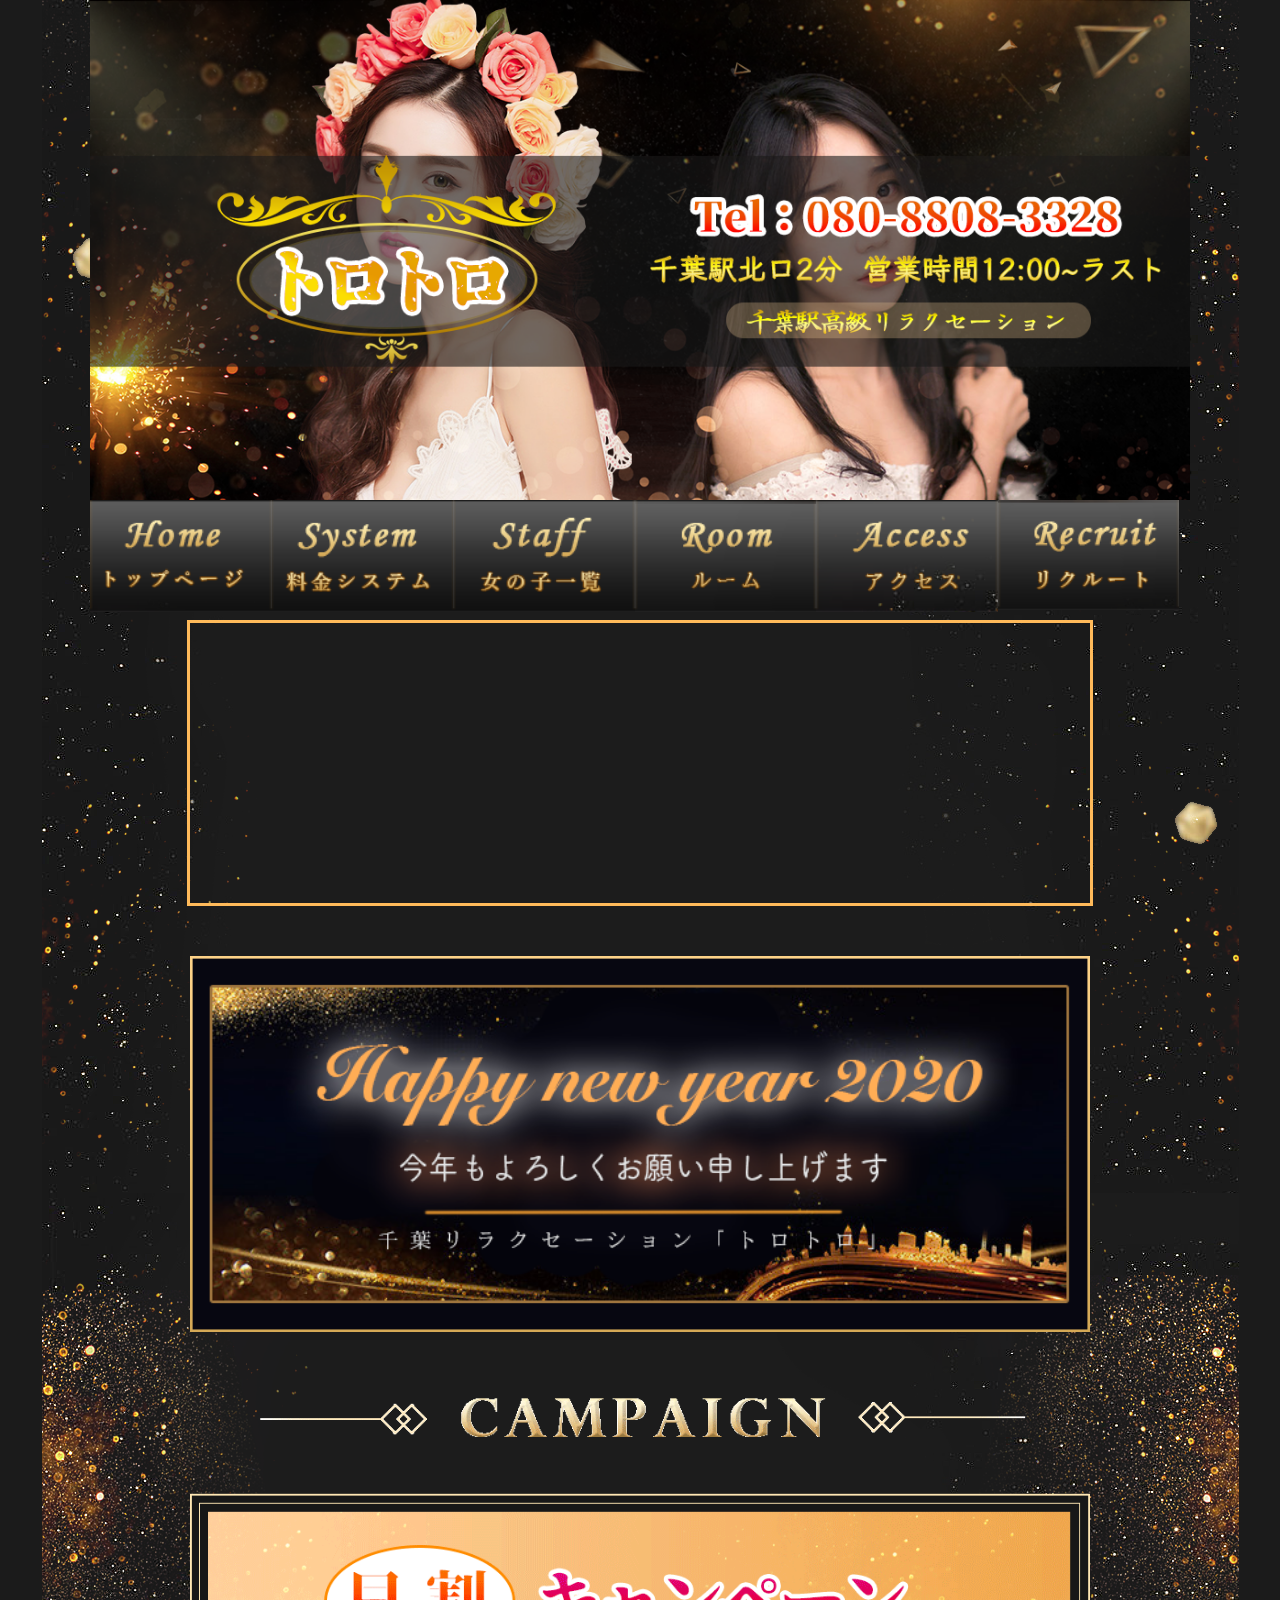
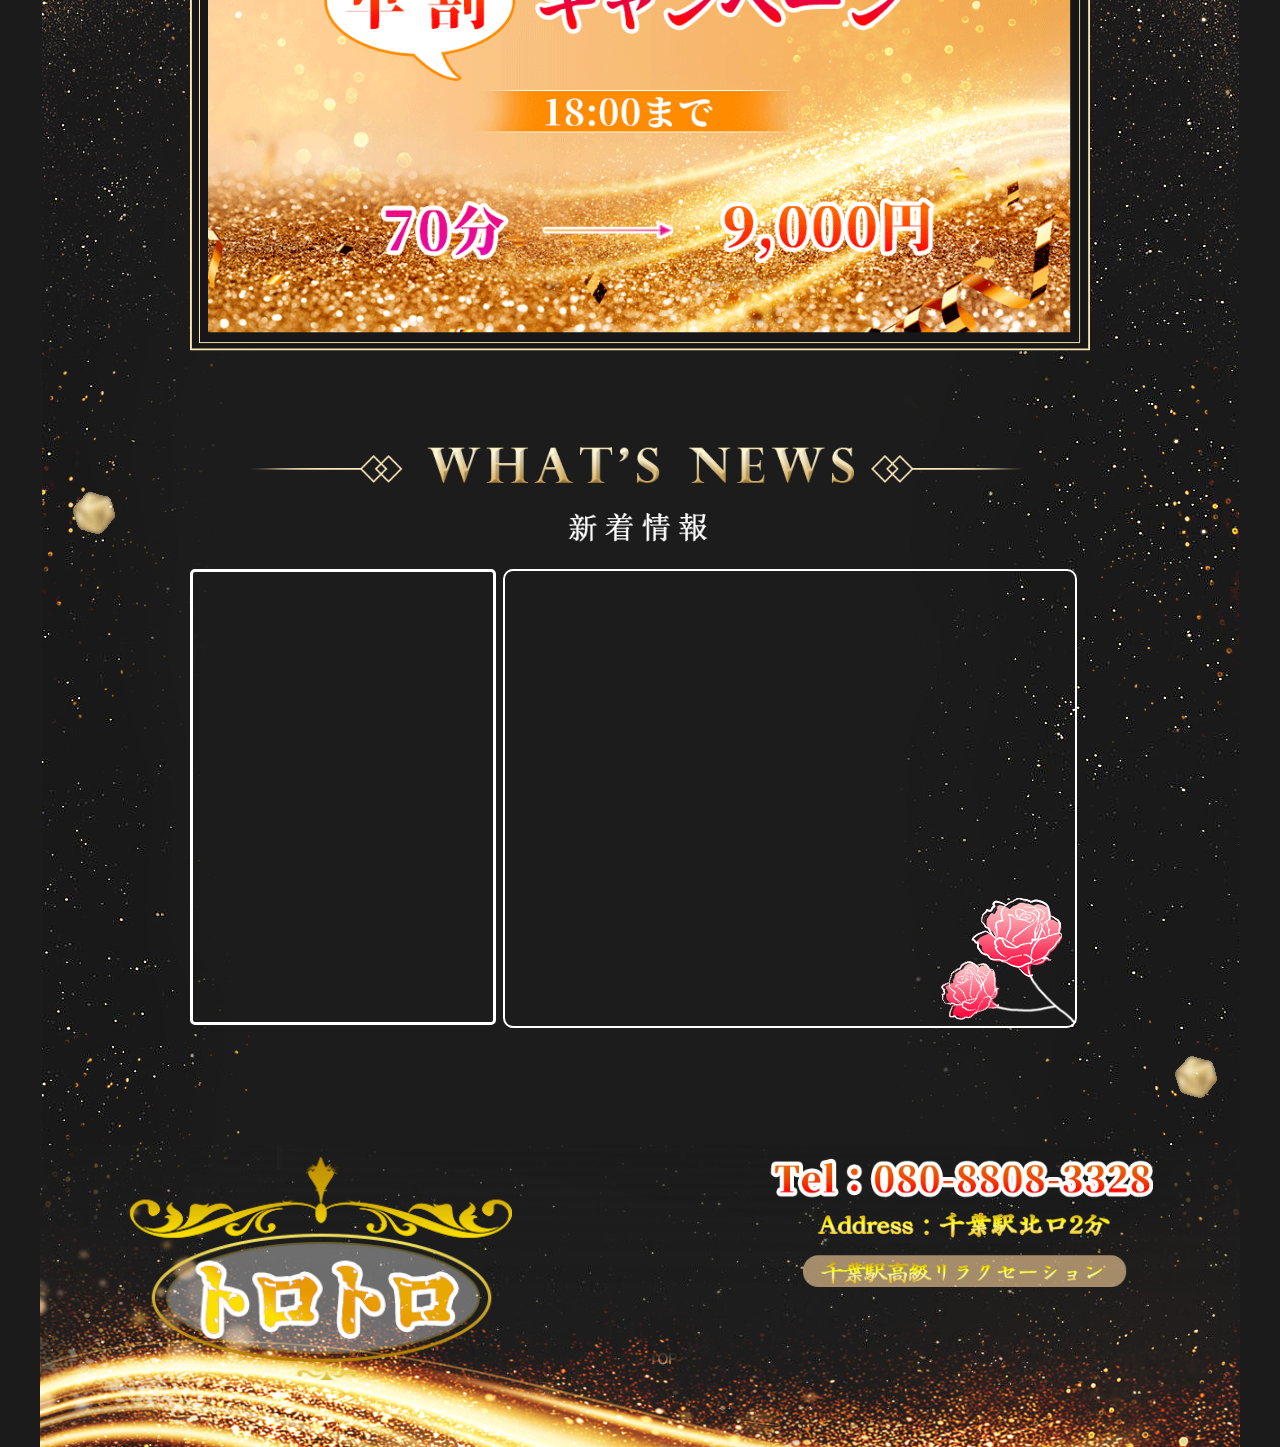
<file: index.html>
<!DOCTYPE html><html><head><meta charset="utf-8"/><title>トロトロin千葉北口2分リラクセーション　マッサージ　メンズエステ　リンパマッサージ【トロトロ】</title><meta name="keywords" content="トロトロ千葉北口2分エステ,トロトロアジア，アロママッサージ,精力回復,ストレス解消,アロマオイル,ボディケア,フットケア"/><meta name="description" content="千葉北口2分本格アロママッサージ，トロトロでございます，オイルマッサージで精力を増強します，仕事のストレスを解消いただきます。"/><meta name="viewport" content="width=device-width,user-scalable=yes"/><script src="https://cdn.staticfile.org/jquery/1.10.2/jquery.min.js"></script><link rel="stylesheet" href="swiper.min.css"/><link rel="stylesheet" href="css/nav_top.css"/></head><body class="body"><div class="top"><a class="tel" href="tel://08088083328"><div class="tels"></div></a></div><div class="navLage"><div class="navButton"><a href="index.html"><img src="img/images/nav_01.png"/></a></div><div class="navButton"><a href="system.html"><img src="img/images/nav_02.png"/></a></div><div class="navButton"><a href="girl.html"><img src="img/images/nav_03.png"/></a></div><div class="navButton"><a href="room.html"><img src="img/images/nav_05.png"/></a></div><div class="navButton"><a href="access.html"><img src="img/images/nav_07.png"/></a></div><div class="navButton"><a href="recruit.html"><img src="img/images/nav_06.png"/></a></div></div></body></html><div class="asd"></div><div class="wrap"><ul id="pcGirlAll"></ul></div><link rel="stylesheet" href="css/index.css"/><div class="indexlink1"></div><div class="event" id="event"></div><div class="newsTitle"></div><div class="aaa"><div class="girlPhoto"><div class="swiper-container" id="Swiper0"><div class="swiper-wrapper" id="PcGirlPhoto"></div></div></div><div class="newsAndMolir"><div class="news"><div class="newsText"><div class="text" id="catchMynews1"></div></div></div></div></div><div class="endimg"><div class="footlogo"></div><div class="footline"></div></div><h1>トロトロin千葉北口2分</h1><script src="swiper.min.js"></script><script src="js/index.js"></script><script src="js/girl.js"></script>
</file>
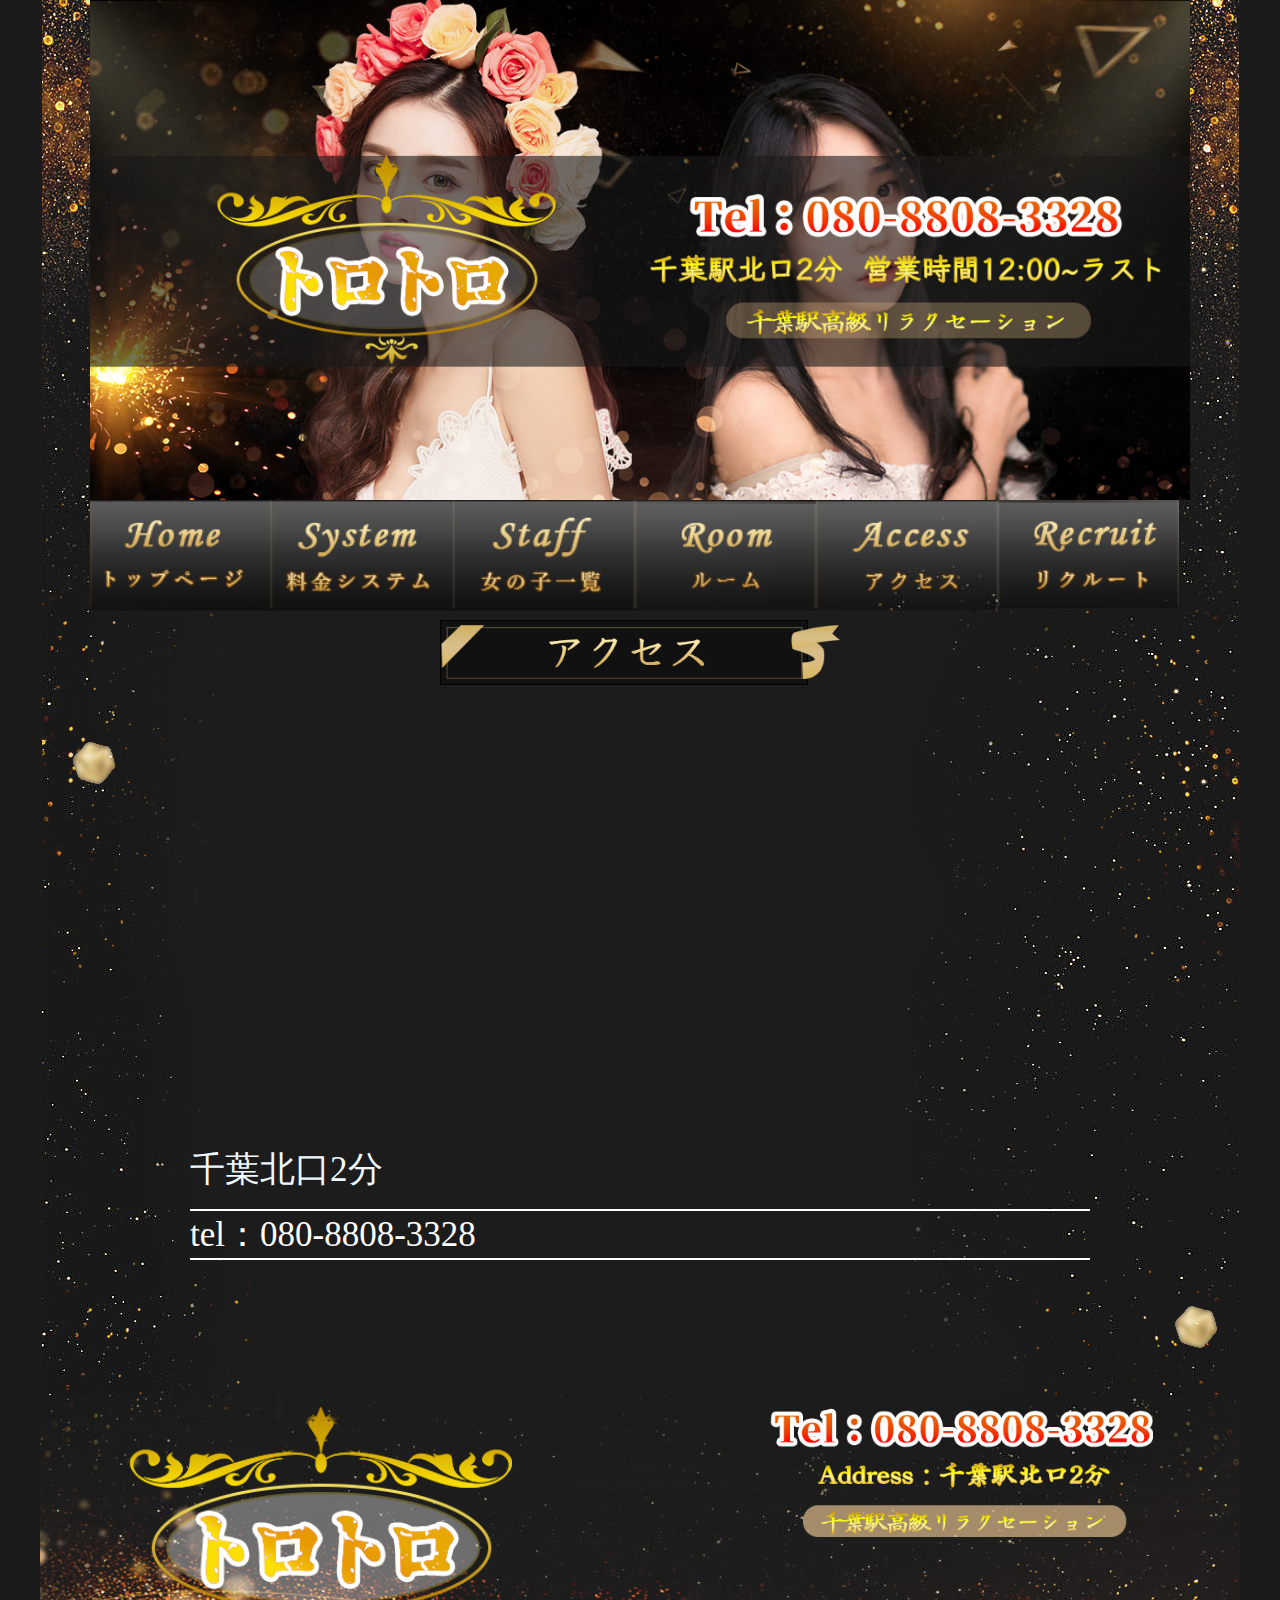
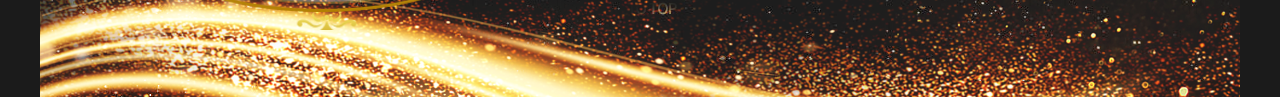
<file: access.html>
<!DOCTYPE html><html><head><meta charset="utf-8"/><title>トロトロin千葉北口2分リラクセーション　マッサージ　メンズエステ　リンパマッサージ【トロトロ】</title><meta name="keywords" content="トロトロ千葉北口2分エステ,トロトロアジア，アロママッサージ,精力回復,ストレス解消,アロマオイル,ボディケア,フットケア"/><meta name="description" content="千葉北口2分本格アロママッサージ，トロトロでございます，オイルマッサージで精力を増強します，仕事のストレスを解消いただきます。"/><meta name="viewport" content="width=device-width,user-scalable=yes"/><script src="https://cdn.staticfile.org/jquery/1.10.2/jquery.min.js"></script><link rel="stylesheet" href="swiper.min.css"/><link rel="stylesheet" href="css/nav_top.css"/></head><body class="body"><div class="top"><a class="tel" href="tel://08088083328"><div class="tels"></div></a></div><div class="navLage"><div class="navButton"><a href="index.html"><img src="img/images/nav_01.png"/></a></div><div class="navButton"><a href="system.html"><img src="img/images/nav_02.png"/></a></div><div class="navButton"><a href="girl.html"><img src="img/images/nav_03.png"/></a></div><div class="navButton"><a href="room.html"><img src="img/images/nav_05.png"/></a></div><div class="navButton"><a href="access.html"><img src="img/images/nav_07.png"/></a></div><div class="navButton"><a href="recruit.html"><img src="img/images/nav_06.png"/></a></div></div></body></html><link rel="stylesheet" href="css/4page.css"/><div class="Titles"><div class="accesstitle"></div></div><div class="access"><iframe src="https://www.google.com/maps/embed?pb=!1m18!1m12!1m3!1d218.25966773226182!2d140.11287840557839!3d35.61288939352949!2m3!1f0!2f0!3f0!3m2!1i1024!2i768!4f13.1!3m3!1m2!1s0x602284ba83dfc1ff%3A0x860f90315b5e3d57!2sChiba!5e0!3m2!1szh-CN!2sjp!4v1578864715610!5m2!1szh-CN!2sjp" width="600" height="450" frameborder="0" style="border:0;" allowfullscreen=""></iframe><div class="address">千葉北口2分</div><div class="teleph"><a href="tel://08088083328">tel：080-8808-3328</a></div></div><div class="endimg"><div class="footlogo"></div><div class="footline"></div></div><h1>トロトロin千葉北口2分</h1><script src="swiper.min.js"></script><script src="js/index.js"></script>
</file>
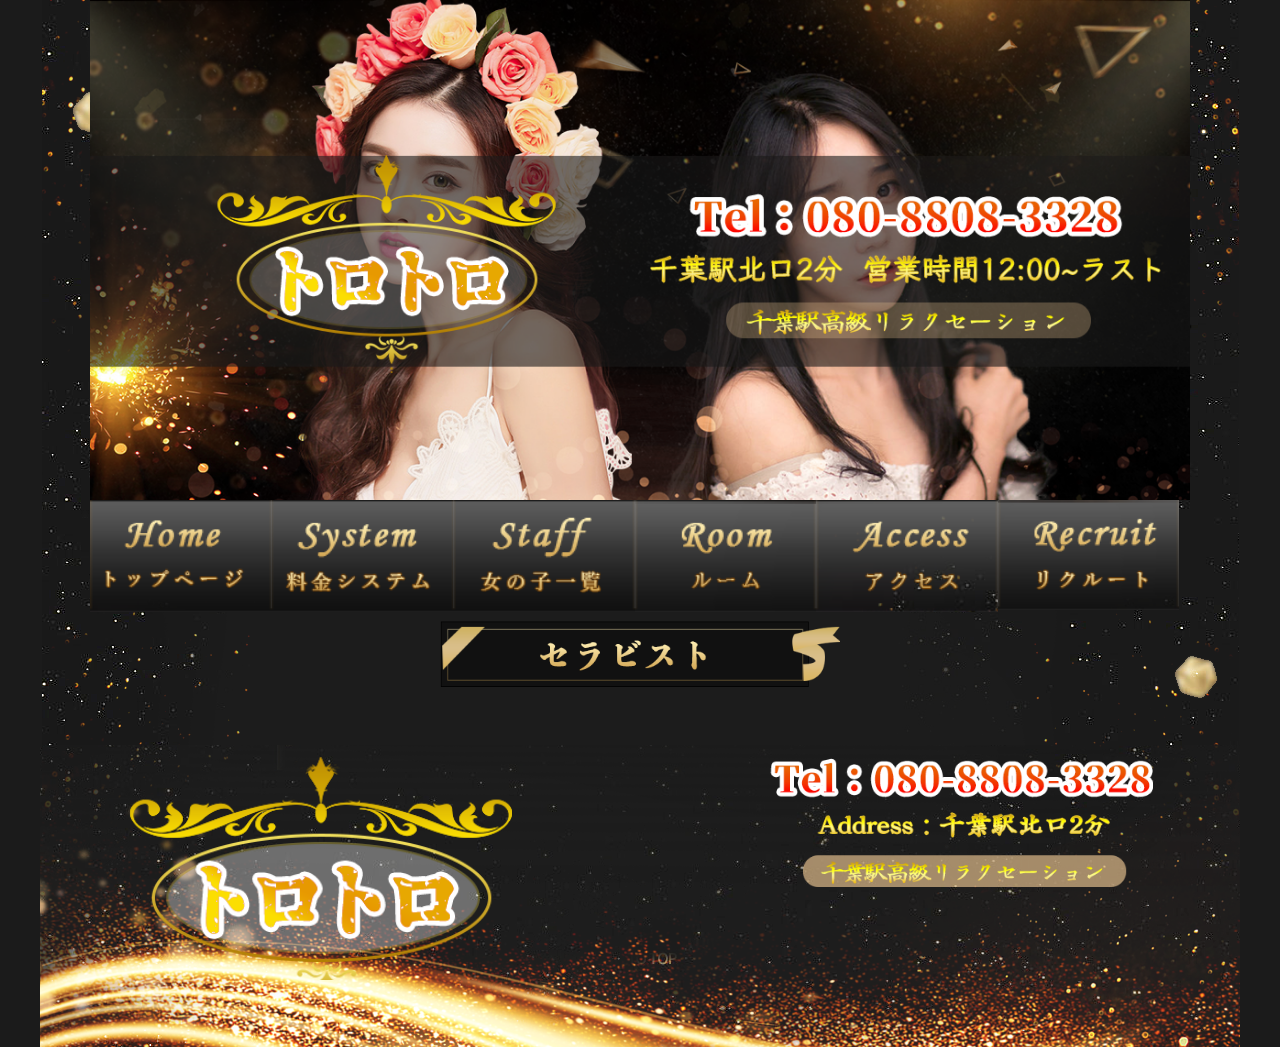
<file: girl.html>
<!DOCTYPE html><html><head><meta charset="utf-8"/><title>トロトロin千葉北口2分リラクセーション　マッサージ　メンズエステ　リンパマッサージ【トロトロ】</title><meta name="keywords" content="トロトロ千葉北口2分エステ,トロトロアジア，アロママッサージ,精力回復,ストレス解消,アロマオイル,ボディケア,フットケア"/><meta name="description" content="千葉北口2分本格アロママッサージ，トロトロでございます，オイルマッサージで精力を増強します，仕事のストレスを解消いただきます。"/><meta name="viewport" content="width=device-width,user-scalable=yes"/><script src="https://cdn.staticfile.org/jquery/1.10.2/jquery.min.js"></script><link rel="stylesheet" href="swiper.min.css"/><link rel="stylesheet" href="css/nav_top.css"/></head><body class="body"><div class="top"><a class="tel" href="tel://08088083328"><div class="tels"></div></a></div><div class="navLage"><div class="navButton"><a href="index.html"><img src="img/images/nav_01.png"/></a></div><div class="navButton"><a href="system.html"><img src="img/images/nav_02.png"/></a></div><div class="navButton"><a href="girl.html"><img src="img/images/nav_03.png"/></a></div><div class="navButton"><a href="room.html"><img src="img/images/nav_05.png"/></a></div><div class="navButton"><a href="access.html"><img src="img/images/nav_07.png"/></a></div><div class="navButton"><a href="recruit.html"><img src="img/images/nav_06.png"/></a></div></div></body></html><link rel="stylesheet" href="css/staff.css"/><div class="Titles"><div class="stafftitle"></div></div><div id="getMyStaff"></div><div class="endimg"><div class="footlogo"></div><div class="footline"></div></div><h1>トロトロin千葉北口2分</h1><script src="swiper.min.js"></script><script src="js/index.js"></script><script>var myApi ="https://test-cms-alpha.herokuapp.com/sites/3/profiles.json"
 var myList = document.getElementById('getMyStaff');
function loadMyStaff(){
let xhr = new XMLHttpRequest();
xhr.open("GET",myApi,true);
xhr.onload = function(){
    if(this.status == 200){
     var json = JSON.parse(this.responseText);
      console.log(json);
      for(let i = 0; i < json.length; i++) {
       var photo =document.createElement("div");
        photo.setAttribute("class","photo");
        photo.innerHTML = '<div class="l" id="l'+i+'"><div class="watermark"></div><img src="https://test-cms-alpha.herokuapp.com'+json[i].avatars[0]+'"></div><div>'+json[i].name+'ちゃん</div><div>年齢:'+json[i].age+'</div>';
        myList.appendChild(photo);
        var staffPro = document.getElementById('l'+i);
        staffPro.addEventListener('click', locationStaff, true);
          function locationStaff (){
         // console.log( 'staff.html?id='+[i])
         window.location.href = 'girl_big.html?'+[i]+'&aassdfwdw##5345afasdfqweqw';
        };
        var mySwiper = new Swiper('.swiper-container1',{
         direction : 'horizontal',
         })
      }
    }              
}
xhr.send();
}
loadMyStaff()</script>
</file>
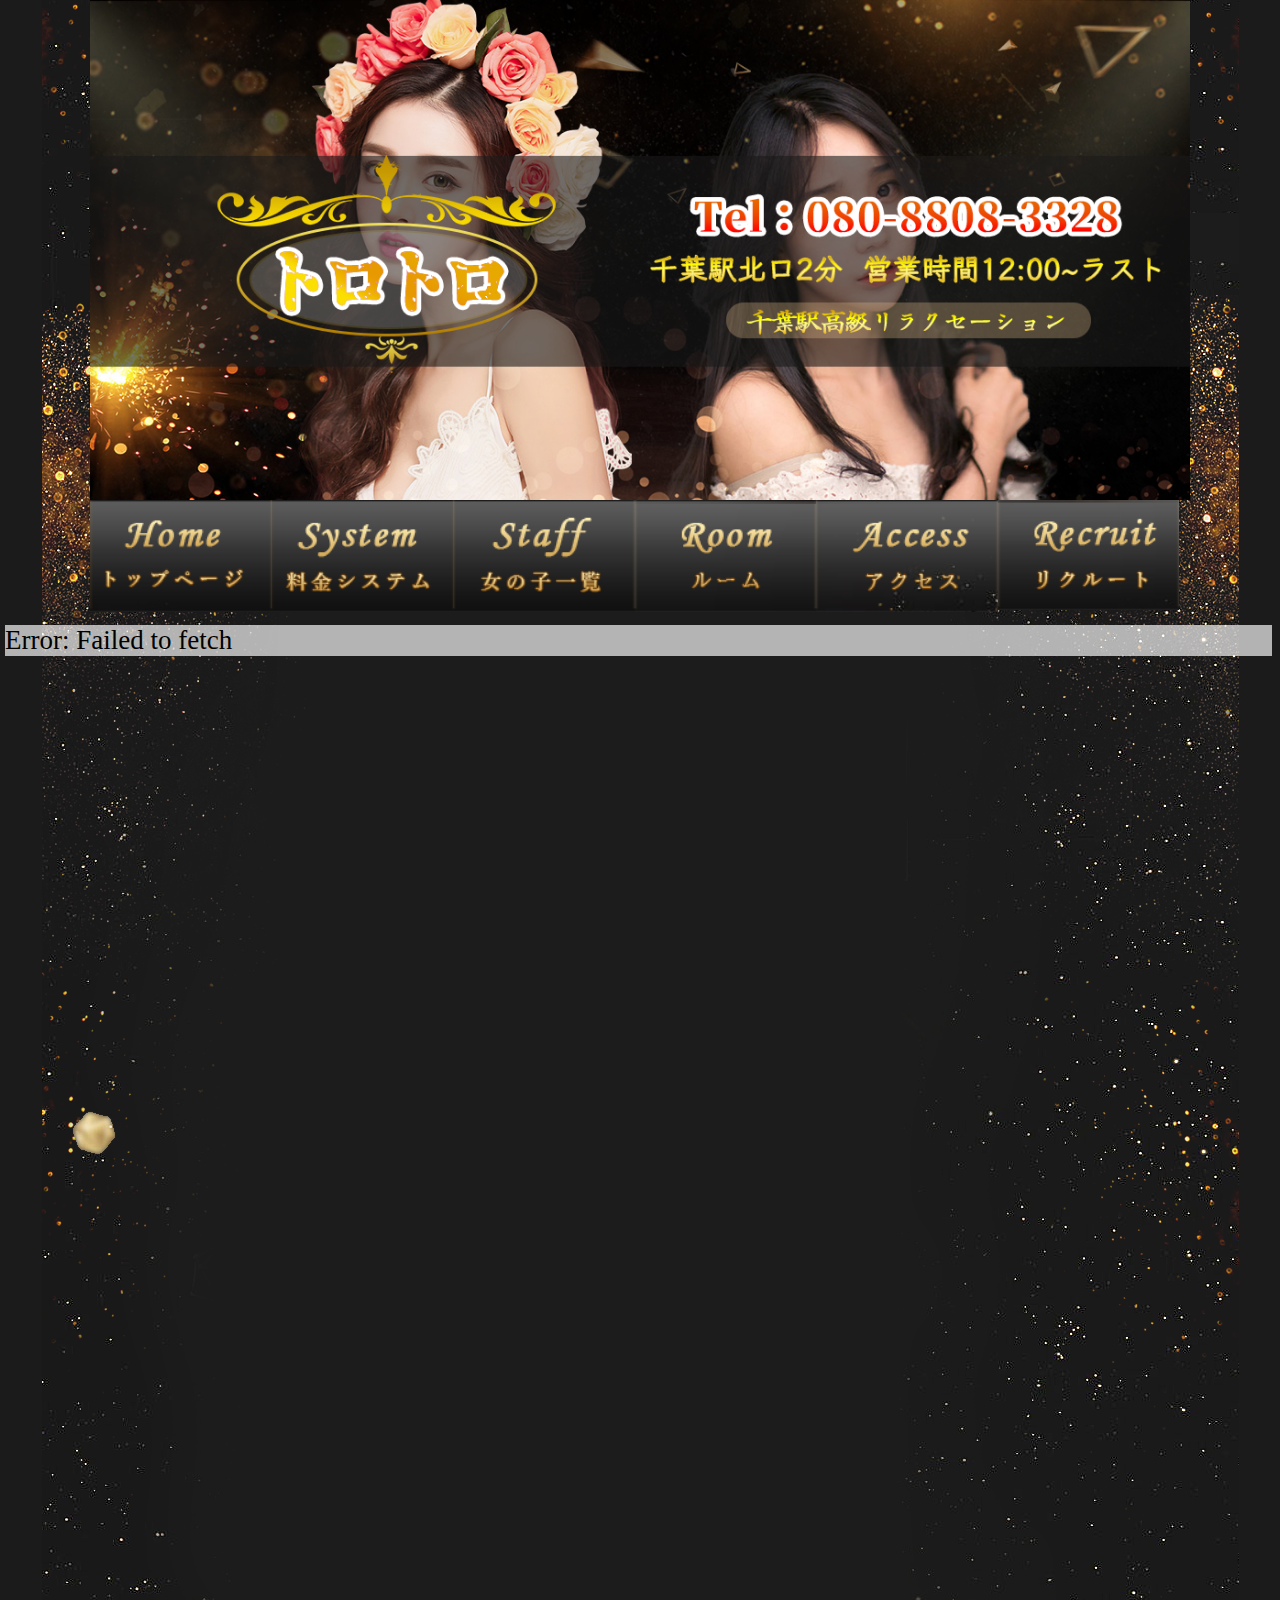
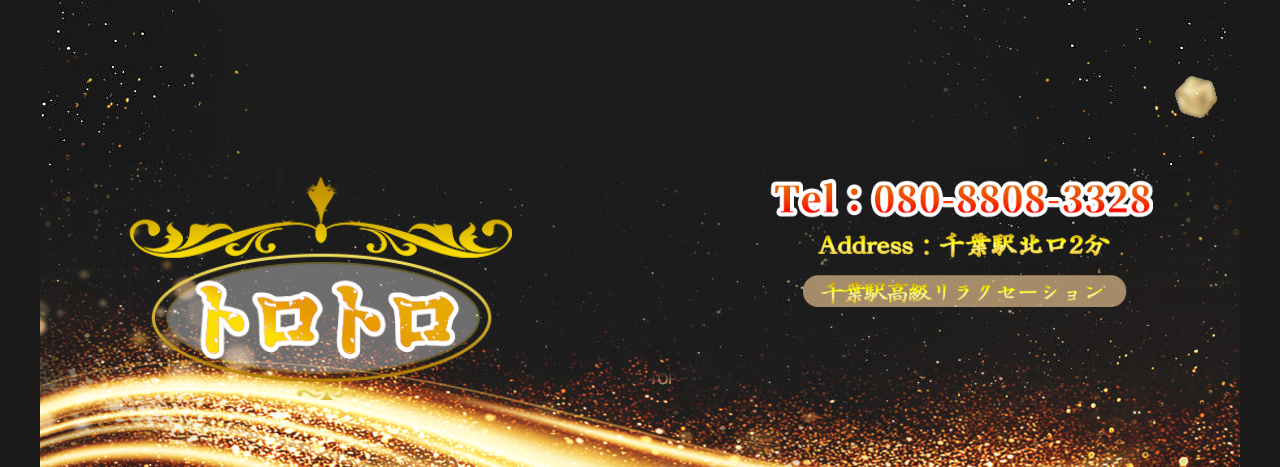
<file: girl_big.html>
<!DOCTYPE html><html><head><meta charset="utf-8"/><title>トロトロin千葉北口2分リラクセーション　マッサージ　メンズエステ　リンパマッサージ【トロトロ】</title><meta name="keywords" content="トロトロ千葉北口2分エステ,トロトロアジア，アロママッサージ,精力回復,ストレス解消,アロマオイル,ボディケア,フットケア"/><meta name="description" content="千葉北口2分本格アロママッサージ，トロトロでございます，オイルマッサージで精力を増強します，仕事のストレスを解消いただきます。"/><meta name="viewport" content="width=device-width,user-scalable=yes"/><script src="https://cdn.staticfile.org/jquery/1.10.2/jquery.min.js"></script><link rel="stylesheet" href="swiper.min.css"/><link rel="stylesheet" href="css/nav_top.css"/></head><body class="body"><div class="top"><a class="tel" href="tel://08088083328"><div class="tels"></div></a></div><div class="navLage"><div class="navButton"><a href="index.html"><img src="img/images/nav_01.png"/></a></div><div class="navButton"><a href="system.html"><img src="img/images/nav_02.png"/></a></div><div class="navButton"><a href="girl.html"><img src="img/images/nav_03.png"/></a></div><div class="navButton"><a href="room.html"><img src="img/images/nav_05.png"/></a></div><div class="navButton"><a href="access.html"><img src="img/images/nav_07.png"/></a></div><div class="navButton"><a href="recruit.html"><img src="img/images/nav_06.png"/></a></div></div></body></html><script>var d =window.location.search.split("")
console.log(d);</script><link rel="stylesheet" href="css/staff1.css"/><div class="staff" id="aaa"><div class="swiper-scrollbar"></div></div><script>var apiList = document.getElementById('aaa');
var myApi ="https://test-cms-alpha.herokuapp.com/sites/3/profiles.json";
fetch(myApi)
.then(function(response) {
  if (!response.ok) {
   // throw new Error("HTTP error, status = " + response.status);
 }
 return response.json();
})
.then(function(json) {
  console.log(json);
  var girlPhoto =document.createElement("div");
  girlPhoto.setAttribute("class","staffBox");
  var a = d[1];
  console.log(a);
  var img =new Array
  for(var j=0;j<3;j++){
  img[j] ="https://test-cms-alpha.herokuapp.com"+json[a].avatars[j];
    if(img[j]=="https://test-cms-alpha.herokuapp.comundefined"){
       img[j]="staff/all.jpg"
  }
 }
  girlPhoto.innerHTML = '<div class="staPhotoffBox"><div class="staBigPhotoffBox"><div class="swiper-container swiper-container1" id="swiper0"><div class="swiper-wrapper"><div class="swiper-slide swiper-slide1"><img src="'+img[0]+'"><div class="watermark"></div></div> <div class="swiper-slide swiper-slide1"><img  id="" src="'+img[1]+'"><div class="watermark"></div></div><div class="swiper-slide swiper-slide1"> <img id="" src="'+img[2]+'"><div class="watermark"></div></div> </div> <div class="swiper-button-prev"></div> <div class="swiper-button-next"></div></div></div><div class="staPhotoffBoxSmall"><ul><li><img  id="" src="'+img[0]+'" ><div class="watermark1"></div></li> <li><img  id="" src="'+img[1]+'"><div class="watermark1"></div></li><li><img  id="" src="'+img[2]+'"><div class="watermark1"></div></li> </ul></div></div> <div class="txt"><div class="Titles"><div class="stafftitle"> <h5>' + json[a].name+ '</h5></div></div> <br><p>年齢:' + json[a].age+ '</p><br><p>3サイズ：' + json[a].abstract+ '</p><br><h4>'+ json[a].description+'</h4></div> ';
  apiList.appendChild(girlPhoto);
  var mySwiper = new Swiper('#swiper0',{
     direction : 'horizontal',
     prevButton:'.swiper-button-prev',
     nextButton:'.swiper-button-next',
     })
 })
.catch(function(error) {
 var p = document.createElement('p');
 p.appendChild(
   document.createTextNode('Error: ' + error.message)
 );
 document.body.insertBefore(p, apiList);
});
 </script> </script><div class="endimg"><div class="footlogo"></div><div class="footline"></div></div><h1>トロトロin千葉北口2分</h1><script src="swiper.min.js"></script><script src="js/index.js"></script>
</file>
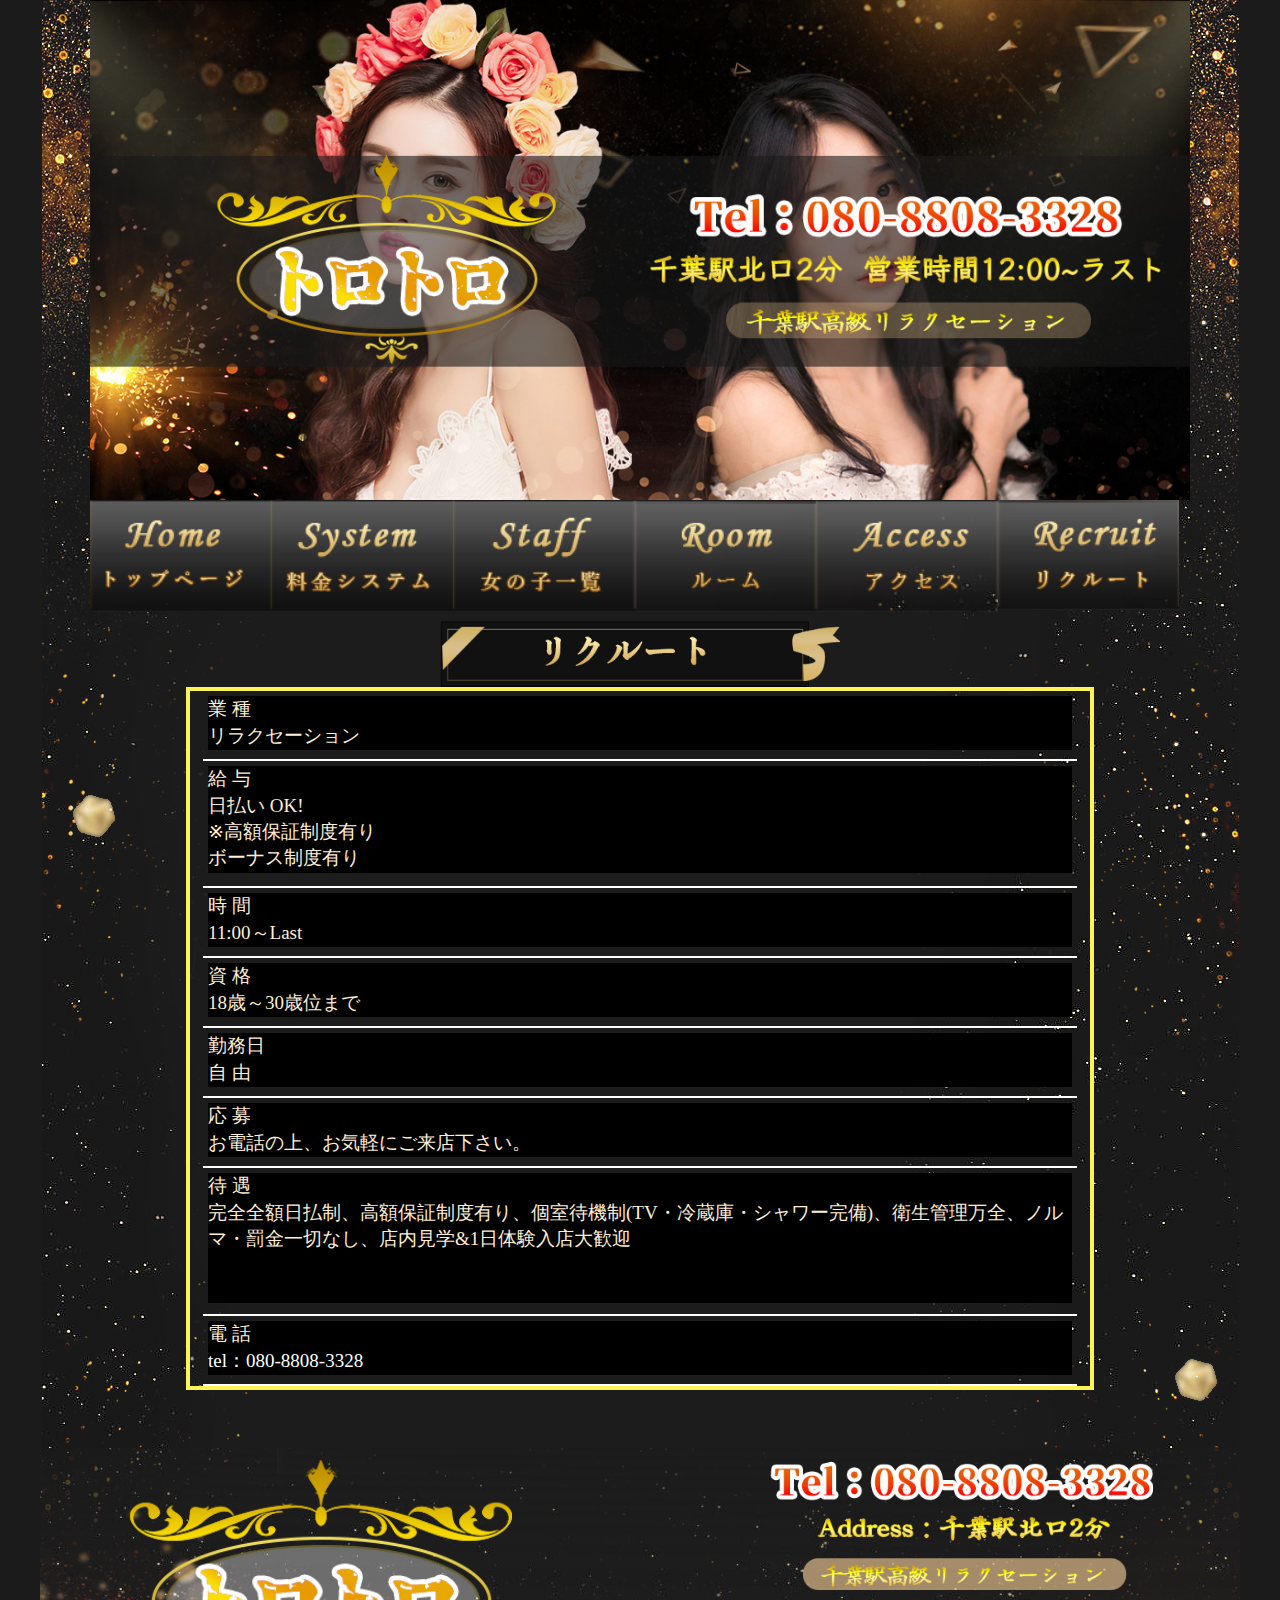
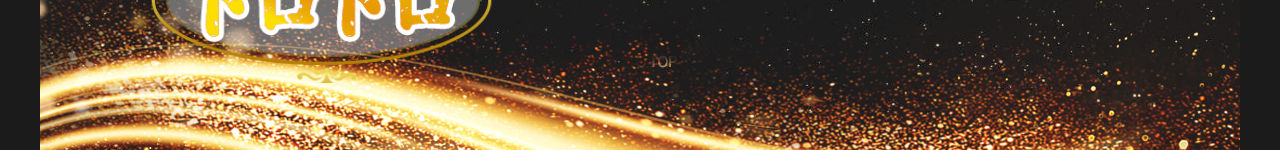
<file: recruit.html>
<!DOCTYPE html><html><head><meta charset="utf-8"/><title>トロトロin千葉北口2分リラクセーション　マッサージ　メンズエステ　リンパマッサージ【トロトロ】</title><meta name="keywords" content="トロトロ千葉北口2分エステ,トロトロアジア，アロママッサージ,精力回復,ストレス解消,アロマオイル,ボディケア,フットケア"/><meta name="description" content="千葉北口2分本格アロママッサージ，トロトロでございます，オイルマッサージで精力を増強します，仕事のストレスを解消いただきます。"/><meta name="viewport" content="width=device-width,user-scalable=yes"/><script src="https://cdn.staticfile.org/jquery/1.10.2/jquery.min.js"></script><link rel="stylesheet" href="swiper.min.css"/><link rel="stylesheet" href="css/nav_top.css"/></head><body class="body"><div class="top"><a class="tel" href="tel://08088083328"><div class="tels"></div></a></div><div class="navLage"><div class="navButton"><a href="index.html"><img src="img/images/nav_01.png"/></a></div><div class="navButton"><a href="system.html"><img src="img/images/nav_02.png"/></a></div><div class="navButton"><a href="girl.html"><img src="img/images/nav_03.png"/></a></div><div class="navButton"><a href="room.html"><img src="img/images/nav_05.png"/></a></div><div class="navButton"><a href="access.html"><img src="img/images/nav_07.png"/></a></div><div class="navButton"><a href="recruit.html"><img src="img/images/nav_06.png"/></a></div></div></body></html><link rel="stylesheet" href="css/4page.css"/><div class="Titles"><div class="recruittitle"></div></div><div class="recruit"><div><p>業&nbsp;種</p><p>リラクセーション</p></div><div style="height: 115px;"><p>給&nbsp;与</p><p style="height: 80px;">日払い OK!<br/>※高額保証制度有り<br/>ボーナス制度有り</p></div><div><p>時&nbsp;間&nbsp;</p><p>11:00～Last</p></div><div><p>資&nbsp;格&nbsp;</p><p>18歳～30歳位まで</p></div><div><p>勤務日&nbsp;</p><p>自&nbsp;由</p></div><div><p>応&nbsp;募&nbsp;</p><p>お電話の上、お気軽にご来店下さい。</p></div><div style="height: 136px;"><p>待&nbsp;遇&nbsp;</p><p style="height: 103px;">完全全額日払制、高額保証制度有り、個室待機制(TV・冷蔵庫・シャワー完備)、衛生管理万全、ノルマ・罰金一切なし、店内見学&amp;1日体験入店大歓迎</p></div><div><p>電&nbsp;話&nbsp;</p><p> <a href="tel://08088083328">tel：080-8808-3328</a></p></div></div><div class="endimg"><div class="footlogo"></div><div class="footline"></div></div><h1>トロトロin千葉北口2分</h1><script src="swiper.min.js"></script><script src="js/index.js"></script><script>divHeight(2.0,"focus");</script>
</file>
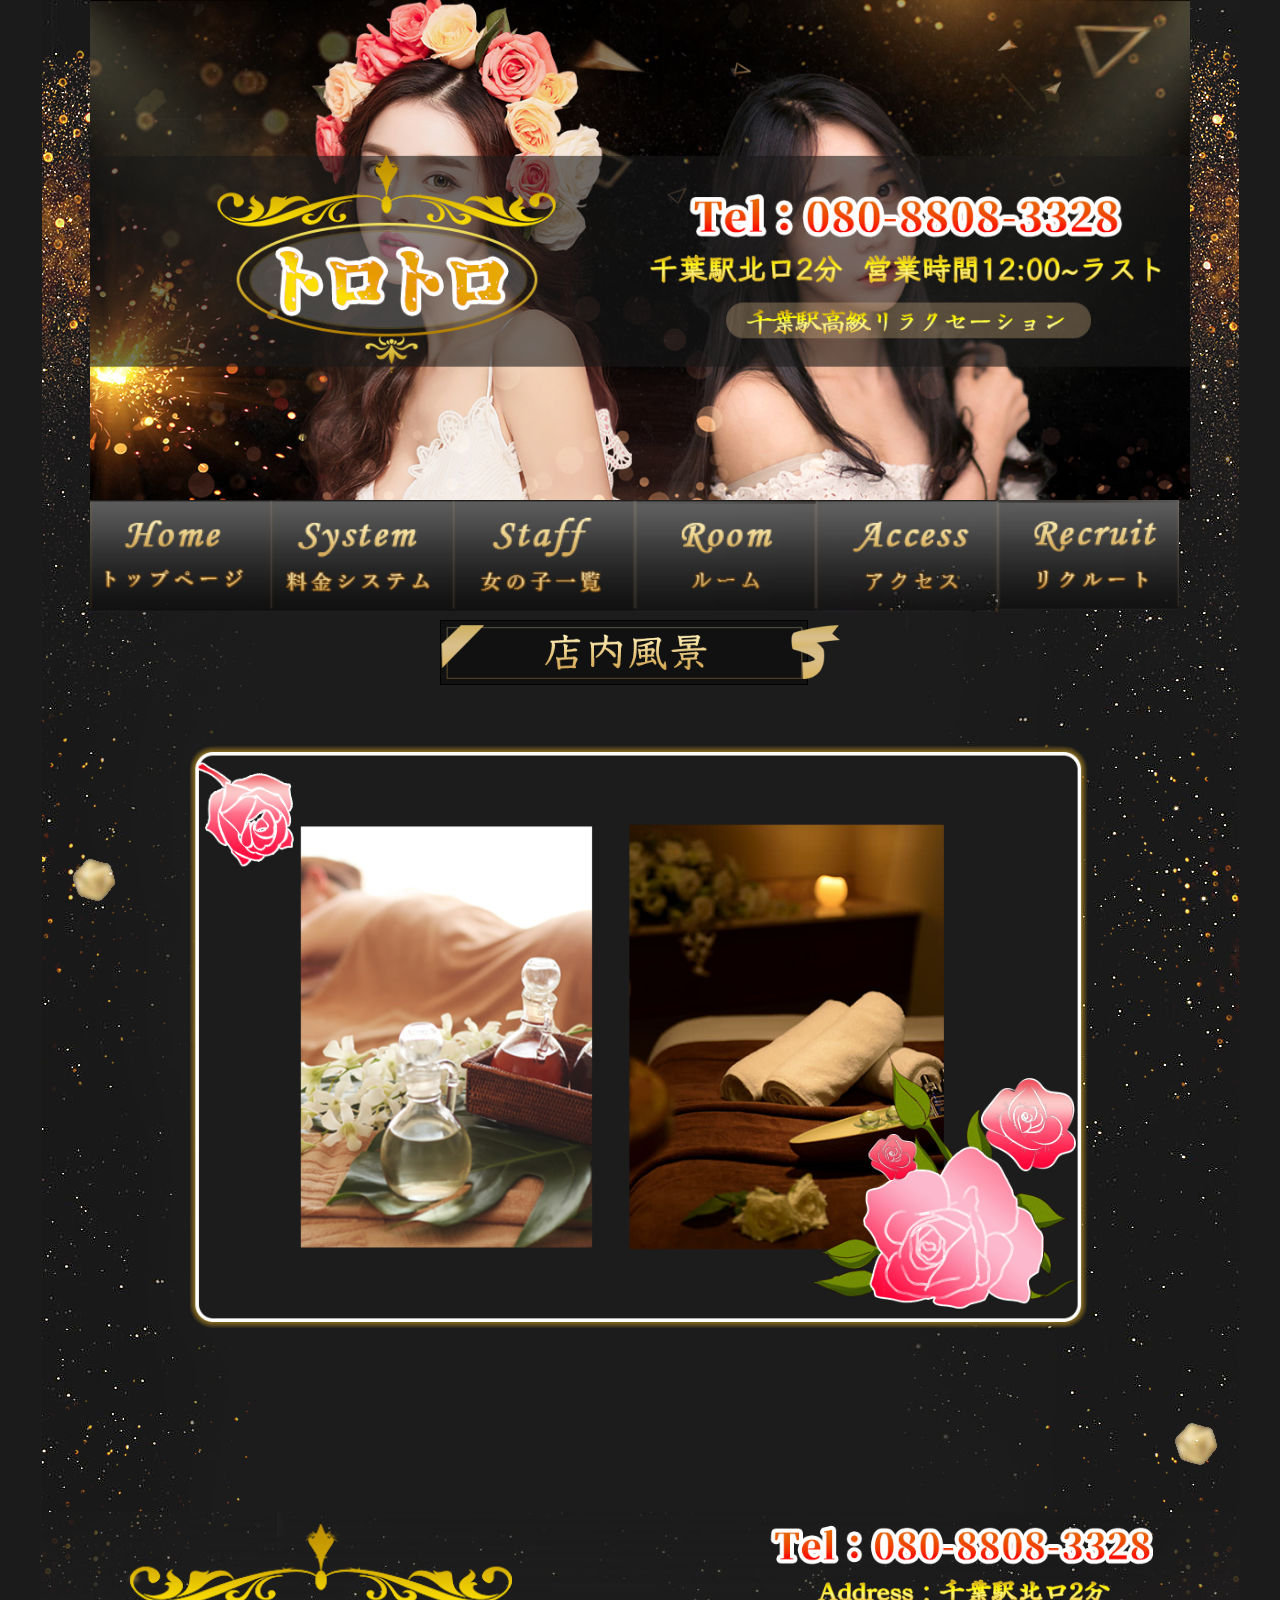
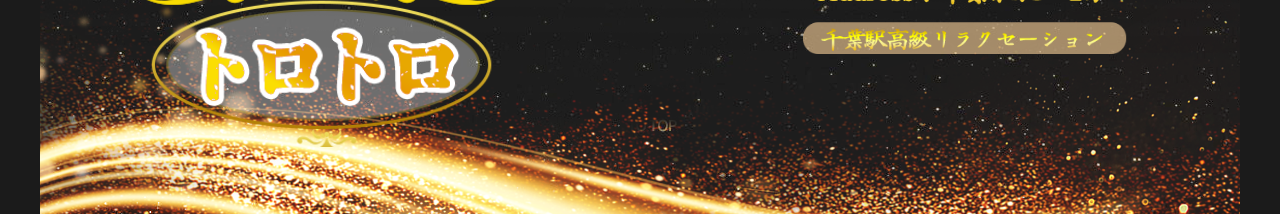
<file: room.html>
<!DOCTYPE html><html><head><meta charset="utf-8"/><title>トロトロin千葉北口2分リラクセーション　マッサージ　メンズエステ　リンパマッサージ【トロトロ】</title><meta name="keywords" content="トロトロ千葉北口2分エステ,トロトロアジア，アロママッサージ,精力回復,ストレス解消,アロマオイル,ボディケア,フットケア"/><meta name="description" content="千葉北口2分本格アロママッサージ，トロトロでございます，オイルマッサージで精力を増強します，仕事のストレスを解消いただきます。"/><meta name="viewport" content="width=device-width,user-scalable=yes"/><script src="https://cdn.staticfile.org/jquery/1.10.2/jquery.min.js"></script><link rel="stylesheet" href="swiper.min.css"/><link rel="stylesheet" href="css/nav_top.css"/></head><body class="body"><div class="top"><a class="tel" href="tel://08088083328"><div class="tels"></div></a></div><div class="navLage"><div class="navButton"><a href="index.html"><img src="img/images/nav_01.png"/></a></div><div class="navButton"><a href="system.html"><img src="img/images/nav_02.png"/></a></div><div class="navButton"><a href="girl.html"><img src="img/images/nav_03.png"/></a></div><div class="navButton"><a href="room.html"><img src="img/images/nav_05.png"/></a></div><div class="navButton"><a href="access.html"><img src="img/images/nav_07.png"/></a></div><div class="navButton"><a href="recruit.html"><img src="img/images/nav_06.png"/></a></div></div></body></html><link rel="stylesheet" href="css/4page.css"/><div class="Titles"><div class="roomtitle"></div></div><div class="room"></div><div class="endimg"><div class="footlogo"></div><div class="footline"></div></div><h1>トロトロin千葉北口2分</h1><script src="swiper.min.js"></script><script src="js/index.js"></script>
</file>
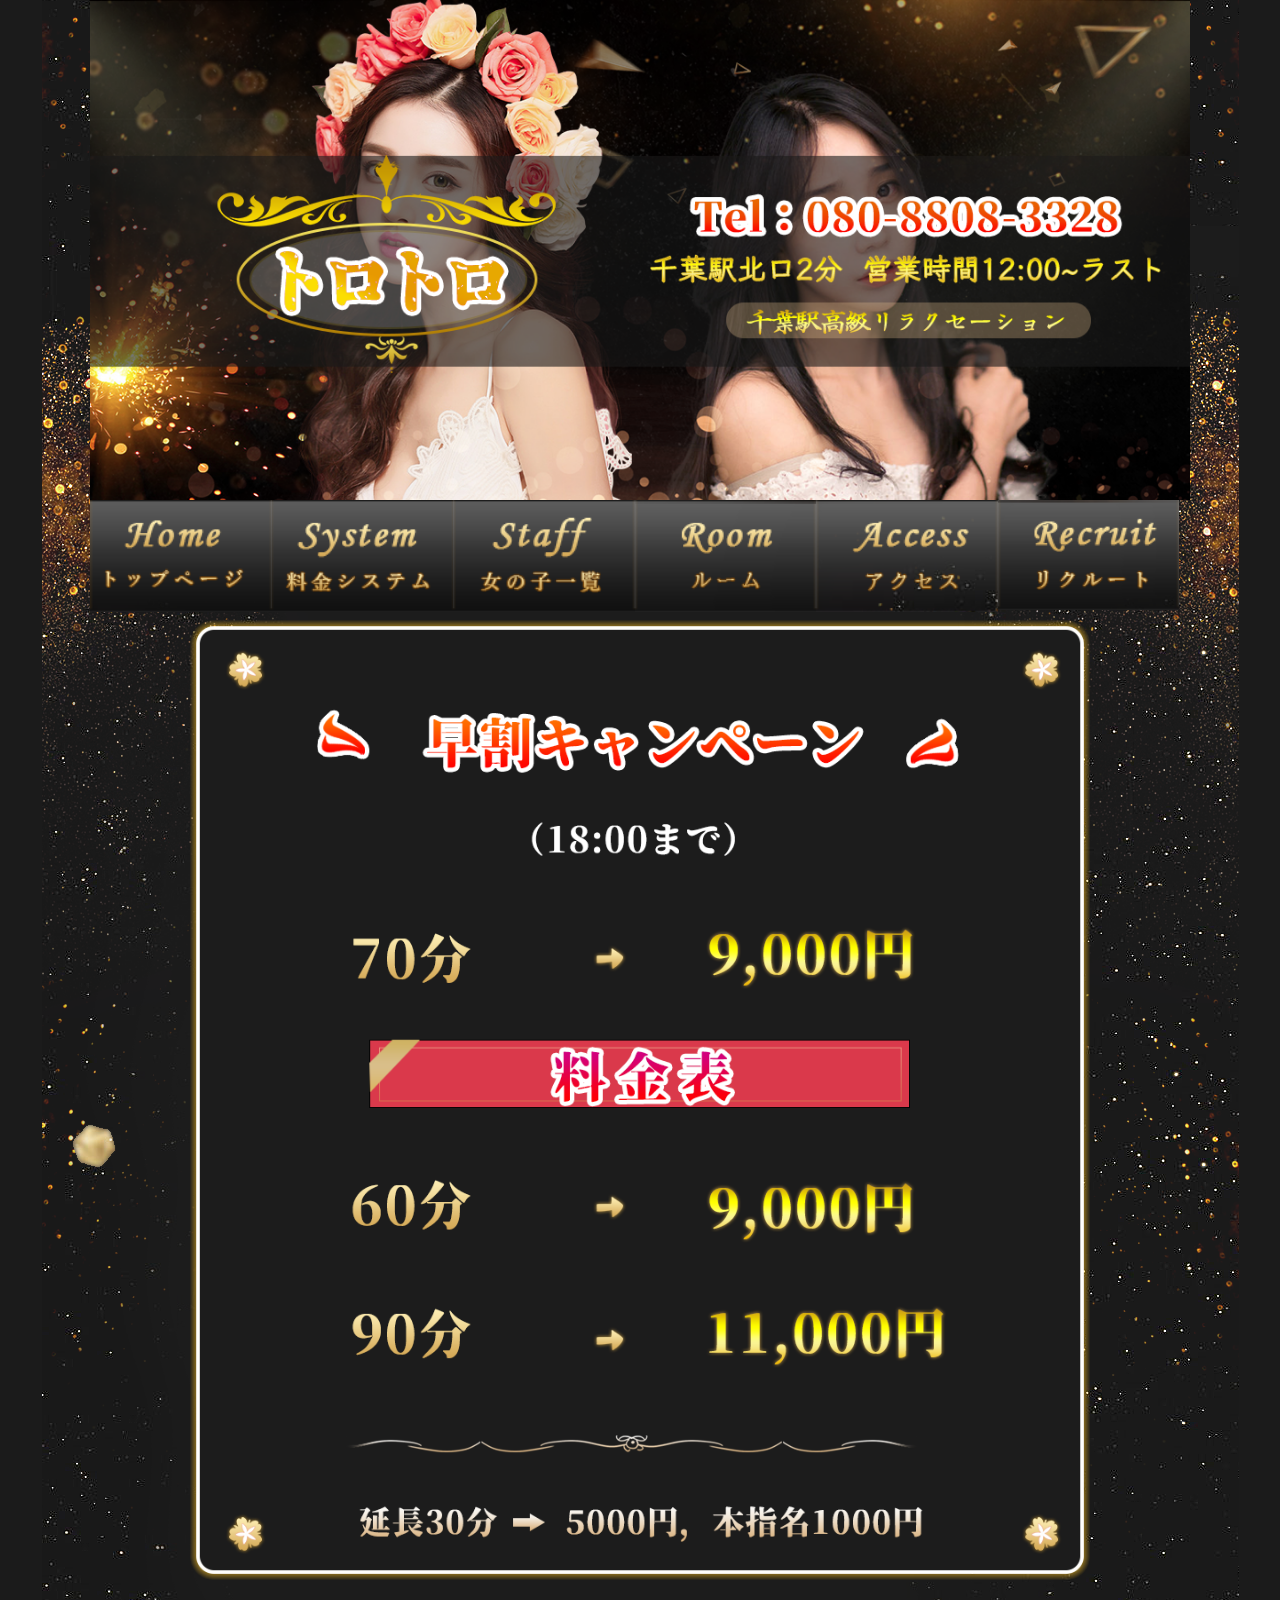
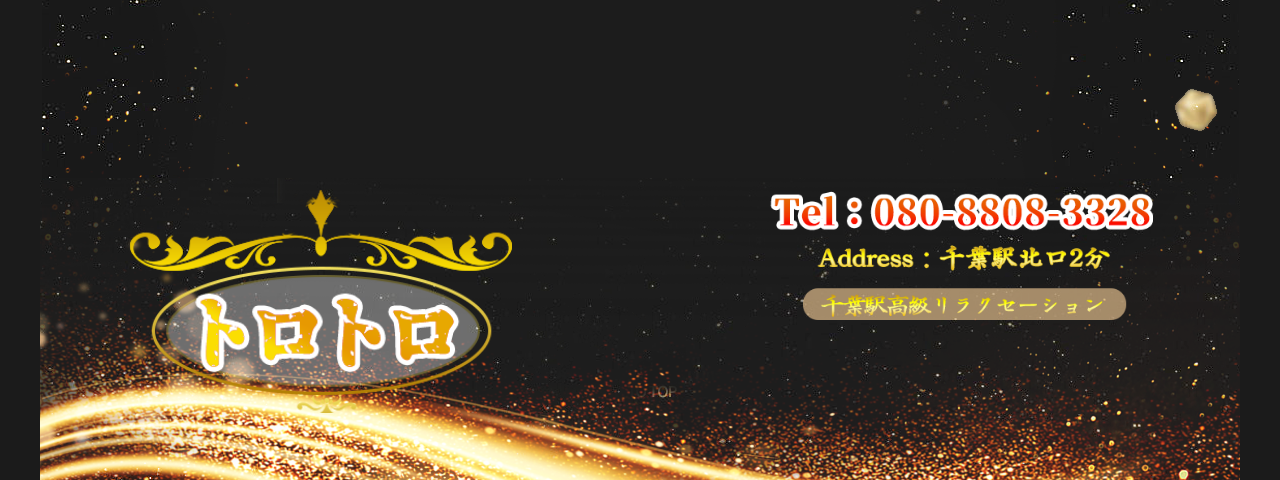
<file: system.html>
<!DOCTYPE html><html><head><meta charset="utf-8"/><title>トロトロin千葉北口2分リラクセーション　マッサージ　メンズエステ　リンパマッサージ【トロトロ】</title><meta name="keywords" content="トロトロ千葉北口2分エステ,トロトロアジア，アロママッサージ,精力回復,ストレス解消,アロマオイル,ボディケア,フットケア"/><meta name="description" content="千葉北口2分本格アロママッサージ，トロトロでございます，オイルマッサージで精力を増強します，仕事のストレスを解消いただきます。"/><meta name="viewport" content="width=device-width,user-scalable=yes"/><script src="https://cdn.staticfile.org/jquery/1.10.2/jquery.min.js"></script><link rel="stylesheet" href="swiper.min.css"/><link rel="stylesheet" href="css/nav_top.css"/></head><body class="body"><div class="top"><a class="tel" href="tel://08088083328"><div class="tels"></div></a></div><div class="navLage"><div class="navButton"><a href="index.html"><img src="img/images/nav_01.png"/></a></div><div class="navButton"><a href="system.html"><img src="img/images/nav_02.png"/></a></div><div class="navButton"><a href="girl.html"><img src="img/images/nav_03.png"/></a></div><div class="navButton"><a href="room.html"><img src="img/images/nav_05.png"/></a></div><div class="navButton"><a href="access.html"><img src="img/images/nav_07.png"/></a></div><div class="navButton"><a href="recruit.html"><img src="img/images/nav_06.png"/></a></div></div></body></html><link rel="stylesheet" href="css/4page.css"/><div class="system" id="system"></div><div class="endimg"><div class="footlogo"></div><div class="footline"></div></div><h1>トロトロin千葉北口2分</h1><script src="swiper.min.js"></script><script src="js/index.js"></script><script>divHeight(0.38,"system");
divHeight(2.0,"focus");</script>
</file>
<file: css/nav_top.css>
/*10/8*/
/*toyo*/
*{
    width: 100%;
    padding: 0px;
    margin: 0px auto;
    background-repeat: no-repeat;
    background-size: 100%;
    list-style-type: none;
}
img{
    object-fit: cover;
    z-index: 0;
}
h1{
    display: none;
}
a{
    color: #ffffff;
    text-decoration:none;
    vertical-align: initial;
}
.body{
    width: 1100px;
    background: bottom left no-repeat url(../img/footback.png),repeat-y url(../img/back.png);
    background-color: #1b1b1b;
    background-size: auto;
}
.tels{
    width: 600px;
    height: 100px;
    position: relative;
    top: 175px;
    left: 236px;
}
.tel{
    width: 600px;
    height: 100px;
    background-color: aliceblue;
}
.nav{
    display: none;
    width: 98.7%;
    position: fixed;
    z-index: 10;
    height: 41px;
    background-color: #ff6464;
    border: 3px #ffffff solid
}
.watermark{
    width: 229px;
    height: 300px;
    background: top right url(../img/new.png),center url(../img/watermark.png);
    background-repeat: no-repeat;
    z-index: 80;
    position: fixed;
}
.telephone{
    width: 86%;
    height: 95%;
    float: left;
    font-size: 25px;
    text-align: center;
    vertical-align: middle;
    padding-top: 2px;
    border-right: 4px #ffffff solid;
}
.navimg{
    height: 82%;
    width: 9%;
    margin: 7px;
    background-image: url(../img/list.png);
    float: right;
}
.navLong{
    width: 65%;
    position:fixed;
    z-index: 15;
    background-color: #ffa1be;
    display: none;
    border: 2px white solid;
}

.navLong1{
    width: 92%;
    height: 37px;
    border: 3px white solid;
    border-radius: 10px;
    padding-top: 11px;
    font-size: 19px;
    margin: 6px;
    text-align: center;
    vertical-align: middle;
    background-color: salmon;
}
.navLongLogo {
    margin-top: 5px;
    height: 130px;
    text-align: center;
    vertical-align: middle;
    background-size: contain;
    background-position-x: center;
    background-image: url(../img/logo.png);
}
.navLong2{
    border-top: 3px salmon solid;
    position: absolute;
    z-index: 10;
    bottom: 0px;
    height: 55px;
    font-size: 19px;
    text-align: center;
    padding-top: 15px;
    vertical-align: middle;
}
.top{
    height: 500px;
    width: 1100px;
    background-image: url(../img/top.png);
    flex-wrap: wrap;
    align-items: center;
    justify-content: center;

}
.navLage{
    width: 1100px;
    height:120px;
}
.navButton{
    height:50px;
    width: 16.5%;
    background-color: chocolate;
    float: left;
}
.swiper-container{
     /* width: 100%; */
    height: 100%;
}
.swiper-slide{
    width: 200px;
    display: flex;
    justify-content: space-around;
} 
.footing{
    display: none;
    position:fixed;
    z-index: 10;
    bottom:0px;
    height: 50px;
    background-color: violet;
}
.end{
    display: none;
    height: 135px;/*需要调试*/
    flex-wrap: wrap;
    align-items: center;
    justify-content: center;
}
.endimg{
    height: 360px;
    display: flex;
    flex-wrap: wrap;
    align-items: center;
    justify-content: space-evenly;
}
.footbtn{
    width: 1002px;
    height: 334px;
    overflow-y: scroll;
    border-radius: 10px;
    background-image: url(../img/endlist.png);
    background-size: auto;
    background-position: bottom;
    background-position-x: right;

}
.footnav a{
    width: 500px;
    height: 109px;
    float: left;
}
.footlogo ,.footline{
    width: 385px;
    height: 225px;
}
.footlogo {
    background-image: url(../img/footlogo.png);
}
.footline {
    background-image: url(../img/footline.png);
}
.Titles{
    height: 67px;
    /* background-image: url(../img/titleback.png); */
    background-repeat: repeat-x;
    background-size: unset;
}
@media screen and (min-width:1200px) {
    .body{
        width: 100%;
        background-position: bottom;
    }
}
</file>
<file: css/index.css>
/*10/8*/
/*toyo*/

/* .girlPhoto{
} */
/* .pc{
    width: 900px;
} */
.tel{
    width: 600px;
    height: 100px;
    background-color: aliceblue;
}

.girlPhotoBigBox{
 
    background-size: 52%;
    background-color: #ffd6d6;
    background-image: url(../img/photoBack.png);
    background-repeat: repeat;
    border: 3px #f988a6 solid;
    border-radius: 5px;
}
.girlPhotoBox{
    width: 100%;
    height: 100%;
    display: flex;
    flex-wrap: wrap;
    align-items: center;
    justify-content: center;

}
.girlPhotoBox img{
    width: 90%;
    height: 94%;
    object-fit: cover;
}
.girlPhotoName{
    width: 95%;
    height: 12%;
    background-color: #ffffff;
    color: #ff3636;
    font-size: 19px;
    text-align: center;
    vertical-align: middle;
    border: 3px #ff658d solid;
}
.wrap{
    border: 3px solid #ffba5a;
    width: 900px;
    height: 280px;
	position: relative;
	overflow: hidden;
}

.wrap ul{
	overflow: hidden;
	position:absolute;
	width: 1600px;
	left: 0;
	top: 0;
	_height:1px;
}

.wrap ul li{
	float: left;
    width: 200px;
    height: 280px;
}
.wrap ul li img{
    width: 100%;
    height: 100%;
    object-fit: cover;
} 
.indexlink{
    width: 900px;
    height: 308px;
    background-image: url(../img/linkkk.gif);
    margin-top: 50px;
}
.indexlink1{
    width: 900px;
    height: 382px;
    background-image: url(../img/event1.png);
    margin-top: 50px;
}
.event{
    width: 900px;
    height: 708px;
    background-image: url(../img/event.gif);
}
.news{
    /* background-color: #310203; */
    display: flex;
    flex-wrap: wrap;
    align-items: center;
    justify-content: center;
}
.newsTitle{
    height: 10%;
    background-image: url(../img/news.png);
}
.twitterTitle{
    height: 10%;
    background-image: url(../img/twitter.png);
}
.scheduleTitle{
    height: 300px;
    width: 800px;
    background-image: url(../img/schedule.png);
}
.newsText{
    overflow-y: scroll;
    border: 2px #ffffff solid;
    border-radius: 10px;
    background-image: url(../img/newsBack.png);
    background-size: auto;
    background-position: bottom;
    background-position-x: right;
}
.twtter{
    width: 900px;
    height: 600px;
    overflow-y: scroll;
    border: 2px #ffffff solid;
    border-radius: 10px;
    background-image: url(../img/newsBack.png);
    background-size: auto;
    background-position: bottom;
    background-position-x: right;
}
.text{
    height: 420px;
    width: 95%;
    margin: 3%;
    font-size: 25px;
    color:  #fbdada;
}
.text p{
    width: 100%;
    color: orange;
}
.map{
    background-image: url(../img/accerss.png);
}
.map1{
    background-image: url(../img/map1.png);
}
.line{
    background-image: url(../img/line.png);
}

.schedule{
    width: 900px;
    padding-top: 210px;
}
    .schedulesGirl{
        width: 100px;
        float: left;
    }
    .schedules{
        width: 943px;
        background-color: blanchedalmond;
    }
    .schedulesGirls{
        margin-top: 60px;
        width: 879px;
        background-color: blue;
       
    }
    .schedulesGirl{
        width: 820px;
        float: left;
        padding: 21px;
    }
    .photo{
        width: 249px;
        height: 411px;
        float: left;
        background-color:#54536573;;
        margin: 11px;
        color: #ffb200;
        border: 1px #ffffff solid;
        border-radius: 10px;   
    }
    #schedulesGirl0{
        display: block;
        
    }
    .schedulesGirl{
        display: none;
        
    }
 
    .watermark2{
        width: 201px;
        height: 274px;
        background: top right url(../img/new.png),center url(../img/watermark.png);
        background-repeat: no-repeat;
        z-index: 80;
        position: absolute;
    }
    .l{
        width: 200px;
        height: 312px;
        margin-top: 17px;
        border: 1px #ffffff solid;
    }
    .l img{
        object-fit: cover;
        width: 100%;
        height: 96%;
    }
    .photo div{
        font-size: 25px;
        text-align: center;
        vertical-align: middle;
    }

    .pc{
        height: 1137px;
    }
    .Mobile{
        display: none;
    }
    .right{
        width: 600px;
        height: 100%;
        float: right;
    }
    .left{
        width: 300px;
        height: 100%;
        float: left;
    }
    .focus {
        width: 900px;
        height: 320px;
    }
    .aaa{
        width: 900px;
        height: 518px;
    }
    .girlPhoto{
        float: left;
        width: 300px;
        height: 450px;
    }
    /* .girlPhotoBox{
        width: 80%;
        height: 80%;
    } */
    .news{
        float: right;
        width: 600px;
        height: 455px;
        float: left;
    }
    .news1{
        width: 500px;
        height: 265px;
        overflow-y: scroll;

    }
    .text {
        height: 238px;
        width: 95%;
    }
    
   .newsText {
    width: 570px;
    height: 455px;
    }
    .newsTitle ,.twitterTitle{
        width: 800px;
        height: 123px;
        background-size: contain;
    }
    .line ,.map ,.map1{
        width: 99%;
        height: 162px;
        margin: 10px;
    }
    .swiper-container {
        background-size: 52%;
        background-repeat: repeat;
        border: 3px #ffffff solid;
        border-radius: 5px;
    }
    .watermark {
        width: 273px;
        height: 420px;
    }
</file>
<file: css/4page.css>
/*10/8*/
/*toyo*/
.system{
   width: 900px;
   height: 1100px;
    background-image: url(../img/system.png);
  }
  .system1{
    width: 796px;
    color: #fbecc8;
    font-size: 29px;
    border: 2px #eace8f solid;
    padding: 40px;
    border-top: unset;
    background-color: #1d1d1d;
}
.system1 a{
  color: #ffd36a;
  text-decoration: underline;
}
  .room{
    width: 900px;
    height: 710px;
    margin-top: 57px;
    background-image: url(../img/room.png);
  } 
  .recruit{
    width: 900px;
    border: 4px #fdf258 solid;

  }
  p{
    height: 27px;
    font-size: 19px;
    background-color: #000000;
    color: #ffedd6;
  }
  .recruit div{
    width: 96%;
    height: 58px;
    border-bottom: 2px #ffffff solid;
    padding: 5px;
  }
  .roomtitle{
    width: 400px;
    height: 166px;
    background-image: url(../img/hotelttitle.png); 
}
.accesstitle{
  width: 400px;
  height: 166px;
  background-image: url(../img/linktitle.png); 
}
.recruittitle{
  width: 400px;
  height: 166px;
  background-image: url(../img/recruittitle.png); 
}
.access{
  width: 900px;
  height: 650px;
  font-size: 35px;
  color: aliceblue;
}
.access div{
  border-bottom: 2px #ffffff solid;
}
.address{
  width: 900px;
  height: 63px;
}
.googleMap0 ,.googleMap1{
  width: 85%;
  border: 4px #fd5a58 solid;
  border-radius: 20px;
  margin-top: 15px;
}
@media screen and (min-width:700px) {
  .roomtitle ,.accesstitle ,.recruittitle{
    height: 107px;
}

}
/* @media screen and (min-width:900px) {
  .roomtitle{
    width: 400px;
    height: 130px;
    background-size: unset;
    background-position: center;
}
.recruit{
    width: 78%;
  }
.recruittitle{
  width: 400px;
  height: 130px;
  background-size: unset;
  background-position: center;
  }
.accesstitle{
  width: 400px;
  height: 130px;
background-size: unset;
background-position: center;
}
} */
</file>
<file: css/staff.css>
/*10/8*/
/*toyo*/
.stafftitle{
  width: 400px;
  height: 166px;
    background-image: url(../img/stafftitle.png);
}
#getMyStaff{
  width: 840px;
}
.watermark {
  width: 201px;
  height: 263px;
  position: absolute;
}
.date{
  width: 125px;
  height: 54px;
  background-color: #000000;
  color: #ffe100;
  float: left;
  font-size: 31px;
  margin: 2px;
  border: 2px #ffffff solid;
  border-radius: 9px;
  text-align: center;
  vertical-align: middle;
}
.schedules{
  width: 943px;
  background-color: blanchedalmond;
}
.schedulesGirls{
  margin-top: 60px;
  width: 879px;
  background-color: blue;
 
}
.schedulesGirl{
  width: 820px;
  float: left;
  padding: 21px;
}
.photo{
  width: 249px;
  height: 411px;
  float: left;
  background-color:#54536573;;
  margin: 11px;
  color: #ffe6ac;
  border: 1px #ffffff solid;
  border-radius: 10px;   
}
#schedulesGirl0{
  display: block;
  
}
.schedulesGirl{
  display: none;
  
}
.l{
  width: 200px;
  height: 312px;
  margin-top: 17px;
  border: 1px #ffffff solid;
}
.l img{
  object-fit: cover;
  width: 100%;
  height: 96%;
}
.photo div{
  font-size: 22px;
  text-align: center;
  vertical-align: middle;
}
</file>
<file: css/staff1.css>
/*10/8*/
/*toyo*/
.stafftitle{
  height: 83px;
  background-image: url(../img/staffname.png);
  background-position: center;
  background-size: contain;
}
h5{
  padding-top: 27px;
  text-align: center;
  color: aliceblue;
  font-size: 22px;
}
p{
  background-color: #ffffffab;
  width: 99%;
  font-size: 27px;
  margin: 5px;
  color: #000000;
  }
.swiper-container1 {
  width: 400px;
  height: 618px;
    z-index: 0;
    position: absolute;
    margin: 4px;
    background-image: url(../img/photoBack.png);
    background-color: #ffd6d6;
    background-repeat: repeat;
    border: 3px #f988a6 solid;
    border-radius: 5px;
    background-size: 30%;
  }
  .staff{
    height: 1046px;
    display: flex;
    flex-wrap: wrap;
    align-items: center;
    justify-content: center;
  }
  .staffBox {
    width: 900px;
    height: 86%;
    padding: 32px;
    border: 3px #ffffff solid;
  }
  .swiper-slide {
    display: flex;
    align-items: center;
    justify-content: center;
  }
  .swiper-slide1 img{
    width: 90%;
    height: 94%;
    object-fit: cover;
  }
  .staPhotoffBox{
    width: 100%;
    height: 822px;
    display: flex;
    flex-wrap: wrap;
    align-items: center;
    justify-content: center;
  }
  .staBigPhotoffBox{
    height: 652px;
  }
  .staPhotoffBoxSmall ul li{
    margin: 3px;
    border: 2px rgb(255, 255, 255) solid;
    width: 105px;
    height: 155px;
    float: left;
  }
  .staPhotoffBoxSmall{
    width: 92%;
  }
  .watermark {
    width: 356px;
    height: 585px;
  }
  .watermark1 {
    width: 106px;
    height: 151px;
    background: top right url(../img/new.png),center url(../img/watermark.png);
    background-repeat: no-repeat;
    z-index: 80;
    background-size: 51%;
    position: relative;
    bottom: 164px;
  }
  .staPhotoffBoxSmall ul li img{
    width: 100%;
    height: 100%;
    object-fit:cover;
  }
  .staPhotoffBoxSmall ul{
    width: 100%;
    padding-left: 2px;
  }
  .txt{
    left: 202px;
    position: relative;
    width: 364px;
    height: 400px;
    font-size: 10px;
    bottom: 788px;
  }
  .txt h4{
    padding: 5px;
    margin-top: 5px;
    color: #fbc36d;
    border: 2px rgba(255, 255, 255, 0.67) solid;
    font-size: 14px;
  }
.txt h4{
    height: 476px;
    background-color: #ffffff5c;
    overflow-y: scroll;
  }
  /* @media screen and (min-width:420px) {
    h5 {
      padding-top: 6px;
      font-size: 26px;
  }
    .staff {
      height: 558px;
    }
    .stafftitle{
      height: 50px;
  }
  .swiper-container1 {
      width: 157px;
      height: 337px;
      z-index: 0;
      position: absolute;
      margin: 4px;
  
    }
    .staffBox {
      width: 73%;
      height: 554px;
      padding: 6px;
      border-radius: 10px;
    }
    .swiper-slide {
      display: flex;
      align-items: center;
      justify-content: center;
    }
    
    .staPhotoffBox{
        width: 55%;
        height: 280px;
        float: left;
    }
    .staBigPhotoffBox{
      height: 360px;
    }
    .staPhotoffBoxSmall ul li{
      margin: 3px;
      width: 45px;
      height: 58px;
      float: left;
    }
    .staPhotoffBoxSmall ul{
      width: 100%;
      padding-left: 2px;
    }
    .txt{
        width: 45%;
        height: 100px;
        font-size: 10px;
        float: right;
    }
    .txt h2,h3,h4{
  margin-top: 5px;
    }
  .txt h4{
    height: 262px;
    }
  }

  @media screen and (min-width:700px) {
    .staff {
      height: 644px;
  }
    
    .staPhotoffBoxSmall ul li{
        margin: 3px;
        width: 45px;
        height: 60px;
        float: left;
    }
    .staffBox {
      height: 617px;
    }
    .staPhotoffBox{
        width: 35%;
    }
    .txt{
        width: 48%;
    }
   
    .stafftitle{
        background-size: unset;
 
    }
 }
  @media screen and (min-width:900px) {
    staff {
      height: 650px;
  }
    .staPhotoffBoxSmall ul li{
        margin: 3px;
        width: 45px;
        height: 60px;
        float: left;
    }
    .staffBox {
      height: 650px;
    }
    .staPhotoffBox{
      width: 30%;
    }
    .txt{
        width: 35%;
        margin-right:70px ;
    }
   
    .stafftitle{
        background-size: unset;
 
    }
    .Titles {
      height: 80px;
    }
 } */
</file>
